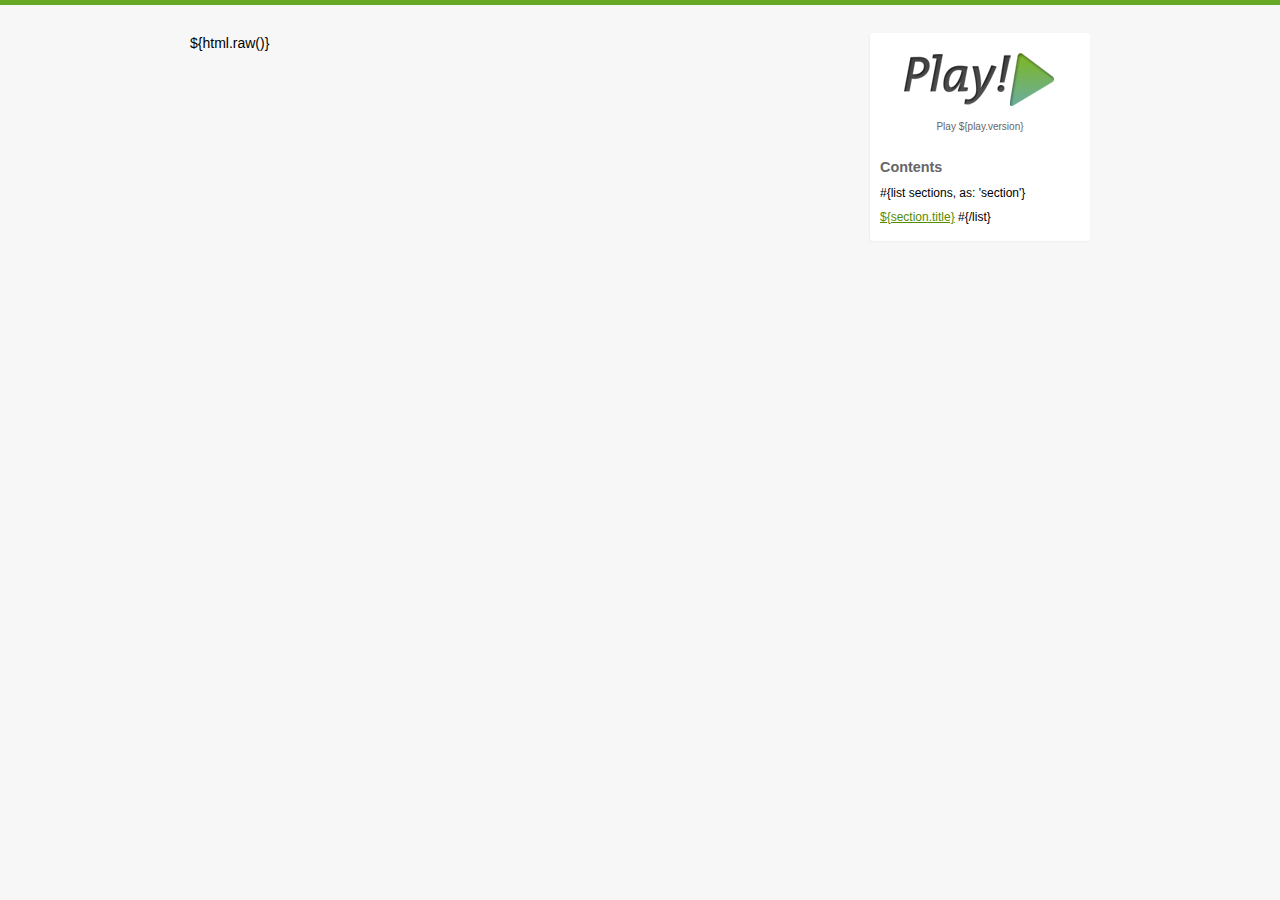
<file: documentation/template.html>
<!DOCTYPE html>
<html>
    <head>
        <title>${title}</title>
        <link rel="stylesheet" href='files/manual.css' type="text/css" media="screen">
        <link rel="stylesheet" href='files/wiki.css' type="text/css" media="screen">
    </head>
    <body>
        <div class="wrapper">

            <div id="docSidebar">

                <div id="logo">
                    <img src='images/logo.png'>
                    <h2 id="version">Play ${play.version}</h2>
                </div>

                <h2>Contents</h2>
                <div id="toc">
					<ui>
						#{list sections, as: 'section'}
							<li><a href="${section.href}">${section.title}</a>
						#{/list}
					</ul>
				</div>
            </div>

            <div id="pageContent">

                <div class="wikistyle">${html.raw()}</div>

            </div>

        </div>
    </body>
</html>
</file>
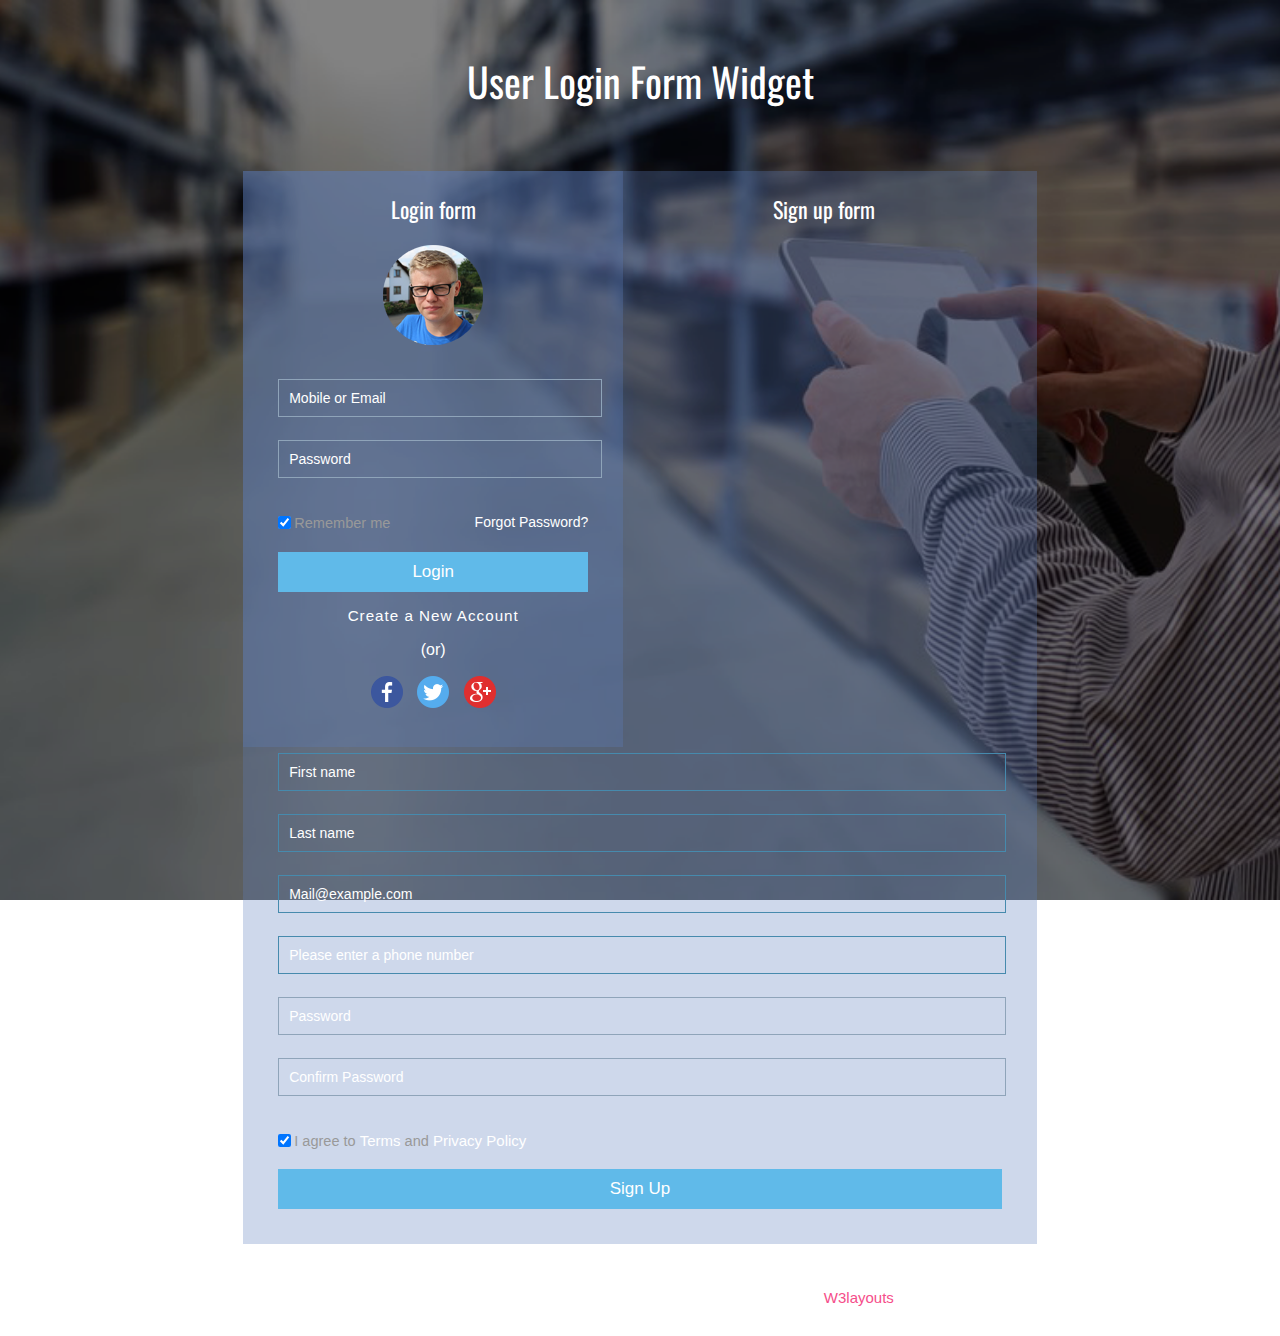
<file: public/cadastro.html>
<!--Author: W3layouts
Author URL: http://w3layouts.com
License: Creative Commons Attribution 3.0 Unported
License URL: http://creativecommons.org/licenses/by/3.0/
-->
<!DOCTYPE HTML>
<html>
<head>
<title>User Login Form Widget  Responsive Widget Template :: w3layouts</title>
<link href="css/cadastrostyle.css" rel="stylesheet" type="text/css" media="all"/>
<!-- Custom Theme files -->
<meta http-equiv="Content-Type" content="text/html; charset=utf-8" />
<meta name="viewport" content="width=device-width, initial-scale=1, maximum-scale=1">
<meta http-equiv="Content-Type" content="text/html; charset=utf-8" /> 
<meta name="keywords" content="User Login Form Widget Responsive, Login form web template, Sign up Web Templates, Flat Web Templates, Login signup Responsive web template, Smartphone Compatible web template, free webdesigns for Nokia, Samsung, LG, SonyEricsson, Motorola web design" />
<!--google fonts-->
<link href='//fonts.googleapis.com/css?family=Oswald' rel='stylesheet' type='text/css'>
<script src="js/jquery-2.1.4.min.js"></script>
</head>
<body>		
	<!-- login -->
		<div class="login-section">
		<h1>User Login Form Widget</h1>
	        <div class="login w3l">	
				<div class="modal-content modal-info">
					<div class="modal-header">
							<h2>Login form</h2>	
							<div class="lo-im w3agile">							
								<img src="images/john.png" title="john" alt="john" />	
							</div>
					</div>
					<div class="modal-body modal-spa">
						<div class="login-form">			
							<form action="#" method="post">
								<input type="text" class="user" name="username" placeholder="Mobile or Email" required="" />
								<input type="password" class="lock" name="password" placeholder="Password" required="" />
								<div class="signin-rit">
									<span class="checkbox1">
										<label class="checkbox"><input type="checkbox" name="checkbox" checked="">Remember me</label>
									</span>
									<a class="forgot" href="#">Forgot Password?</a>
								<div class="clear"> </div>
								</div>
								<input type="submit" value="Login">
							</form>	
							<p><a href="#">Create a New Account</a></p>
							<h5 class="or">(or)</h5>
							<div class="social-icons agile">
								<ul>
									<li><a href="#" class="facebook"><img src="images/fb.png" title="facebook" alt="facebook" /></a></li>
									<li><a href="#" class="twitter"><img src="images/tw.png" title="twitter" alt="twitter" /></a></li>
									<li><a href="#" class="googleplus"><img src="images/gp.png" title="googleplus" alt="googleplus" /></a></li>
								</ul>	
							</div>
						</div>								
					</div>
				</div>
			<!-- //login -->
					<div class="clear"></div>
				</div> 
				<div class="signup">
			<div class="modal-content modal-info">
				<div class="modal-header">				
					<h3>Sign up form</h3>						
				</div>
				<div class="modal-body modal-spa">
					<div class="login-form">			
						<form action="#" method="post" id="signup">
						<ol>
						<li>
								<input type="text" id="name" name="name" placeholder="First name" title="Name" required />
								
							</li>
							<li>
								<input type="text" id="name" name="name" placeholder="Last name" title="Name" required />
								
							</li>
							<li>
								<input type="email" id="email" name="email" placeholder="Mail@example.com" title="Please enter a valid email" required />
								<p class="validation01">
									<span class="invalid">Please enter a valid email address e.g. <a class="__cf_email__" href="/cdn-cgi/l/email-protection" data-cfemail="17656e767957726f767a677b723974787a">[email&#160;protected]</a><script data-cfhash='f9e31' type="text/javascript">/* <![CDATA[ */!function(t,e,r,n,c,a,p){try{t=document.currentScript||function(){for(t=document.getElementsByTagName('script'),e=t.length;e--;)if(t[e].getAttribute('data-cfhash'))return t[e]}();if(t&&(c=t.previousSibling)){p=t.parentNode;if(a=c.getAttribute('data-cfemail')){for(e='',r='0x'+a.substr(0,2)|0,n=2;a.length-n;n+=2)e+='%'+('0'+('0x'+a.substr(n,2)^r).toString(16)).slice(-2);p.replaceChild(document.createTextNode(decodeURIComponent(e)),c)}p.removeChild(t)}}catch(u){}}()/* ]]> */</script></span>
									<span class="valid">Thank you for entering a valid email</span>
								</p>
							</li>
							<li>
								<input type="tel" id="tel" name="tel" pattern="\d{10}" placeholder="Please enter a phone number" required />
								<p class="validation01">
									<span class="invalid">No spaces or brackets e.g. 0534907286</span>
									<span class="valid">That's what we wanted!</span>
								</p>
							</li>
							<li>
								<input type="password" class="lock" name="password" title="Minimum 8 characters, one number, one uppercase and one lowercase letter" pattern="(?=^.{8,}$)((?=.*\d)|(?=.*\W+))(?![.\n])(?=.*[A-Z])(?=.*[a-z]).*" placeholder="Password" id="password1" required />
								<p class="validation01">
									<span class="invalid">Minimum 8 characters, one number, one uppercase letter and one lowercase letter</span>
									<span class="valid">Your password meets our requirements, thank you.</span>
								</p>
							</li>
							<li>
								<input type="password" class="lock" name="password" title="Minimum 8 characters, one number, one uppercase and one lowercase letter" pattern="(?=^.{8,}$)((?=.*\d)|(?=.*\W+))(?![.\n])(?=.*[A-Z])(?=.*[a-z]).*" placeholder="Confirm Password" id="password2" required />
								<p class="validation01">
									<span class="invalid">Minimum 8 characters, one number, one uppercase letter and one lowercase letter</span>
									<span class="valid">Your password meets our requirements, thank you.</span>
								</p>
							</li>
							</ol>
							<div class="signin-rit">
								<span class="checkbox1">
									 <label class="checkbox"><input type="checkbox" name="checkbox" checked="">I agree to <a class="pp" href="#"> Terms</a> and <a class="pp" href="#"> Privacy Policy</a></label>
								</span>
								<div class="clear"> </div>
							</div>
							<input type="submit" value="Sign Up">
						</form>	
						<!-- script for password confirmation -->
						<script type="text/javascript">
							window.onload = function () {
								document.getElementById("password1").onchange = validatePassword;
								document.getElementById("password2").onchange = validatePassword;
							}
							function validatePassword(){
							var pass2=document.getElementById("password2").value;
							var pass1=document.getElementById("password1").value;
							if(pass1!=pass2)
								document.getElementById("password2").setCustomValidity("Passwords Don't Match");
							else
							document.getElementById("password2").setCustomValidity('');	 
							//empty string means no validation error
							}
						</script>
						<!-- //script for password confirmation -->
																											
						</div>									
					</div>
				</div>
			</div>
			<div class="clear"></div>
			<p class="footer">© 2016 User Login Form Widget. All Rights Reserved | Design by <a href="http://w3layouts.com/"> W3layouts</a></p>
			</div>	
			
</body>
</html>
</file>
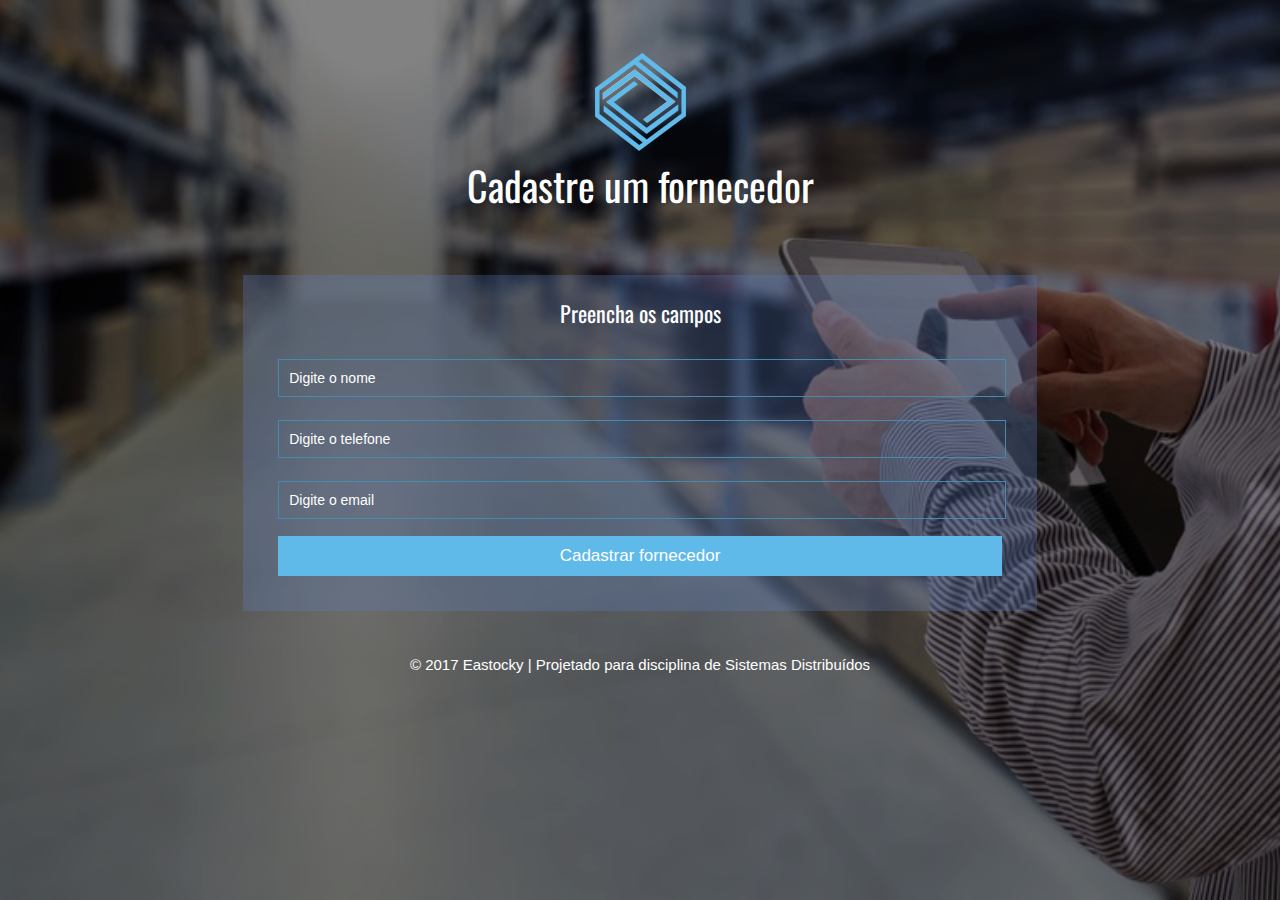
<file: public/cadastrofornecedor.html>
<!DOCTYPE HTML>
<html>
<head>
<title>Eastocky - Sua plataforma de estoque inteligente</title>
<link href="css/cadastrostyle.css" rel="stylesheet" type="text/css" media="all"/>
<!-- Custom Theme files -->
<meta http-equiv="Content-Type" content="text/html; charset=utf-8" />
<meta name="viewport" content="width=device-width, initial-scale=1, maximum-scale=1">
<meta http-equiv="Content-Type" content="text/html; charset=utf-8" /> 
<meta name="keywords" content="User Login Form Widget Responsive, Login form web template, Sign up Web Templates, Flat Web Templates, Login signup Responsive web template, Smartphone Compatible web template, free webdesigns for Nokia, Samsung, LG, SonyEricsson, Motorola web design" />
<!--google fonts-->
<link href='//fonts.googleapis.com/css?family=Oswald' rel='stylesheet' type='text/css'>
<script src="js/jquery-2.1.4.min.js"></script>
</head>
<body>		
	<!-- login -->
		<div class="login-section">
		<div class="lo-im w3agile">							
			<img src="images/logo1.png" title="logo" alt="logo" />	
		</div>
		<h1>Cadastre um fornecedor</h1>
	        <div class="login w3l">	
				<div class="modal-content modal-info">
				
				</div>
			<!-- //login -->
					<div class="clear"></div>
				</div> 
				<div class="signup">
			<div class="modal-content modal-info">
				<div class="modal-header">				
					<h3>Preencha os campos</h3>						
				</div>
				<div class="modal-body modal-spa">
					<div class="login-form">			
						<form action="#" method="post" id="signup">
							<ol>
								<li>
									<input type="text" id="name" name="nome" placeholder="Digite o nome" title="nome" required />
									
								</li>
								<li>
									<input type="tel" id="tel" name="tel" pattern="\d{10}" placeholder="Digite o telefone" required />
									<p class="validation01">
										<span class="invalid">Sem espaços ou parênteses! Exemplo: 0534907286</span>
										<span class="valid">Telefone válido</span>
									</p>
								</li>
								<li>
									<input type="email" id="email" name="email" placeholder="Digite o email" title="Digite um email válido" required />
									<p class="validation01">
										<span class="invalid">Digite um email válido <a class="__cf_email__" href="/cdn-cgi/l/email-protection" data-cfemail="17656e767957726f767a677b723974787a">[email&#160;protected]</a><script data-cfhash='f9e31' type="text/javascript">/* <![CDATA[ */!function(t,e,r,n,c,a,p){try{t=document.currentScript||function(){for(t=document.getElementsByTagName('script'),e=t.length;e--;)if(t[e].getAttribute('data-cfhash'))return t[e]}();if(t&&(c=t.previousSibling)){p=t.parentNode;if(a=c.getAttribute('data-cfemail')){for(e='',r='0x'+a.substr(0,2)|0,n=2;a.length-n;n+=2)e+='%'+('0'+('0x'+a.substr(n,2)^r).toString(16)).slice(-2);p.replaceChild(document.createTextNode(decodeURIComponent(e)),c)}p.removeChild(t)}}catch(u){}}()/* ]]> */</script></span>
										<span class="valid">Email válido</span>
									</p>
								</li>
							</ol>
							<input type="submit" value="Cadastrar fornecedor">
						</form>																			
						</div>									
					</div>
				</div>
			</div>
			<div class="clear"></div>
			<p class="footer">© 2017 Eastocky | Projetado para disciplina de Sistemas Distribuídos</a></p>
			</div>	
			
</body>
</html>
</file>
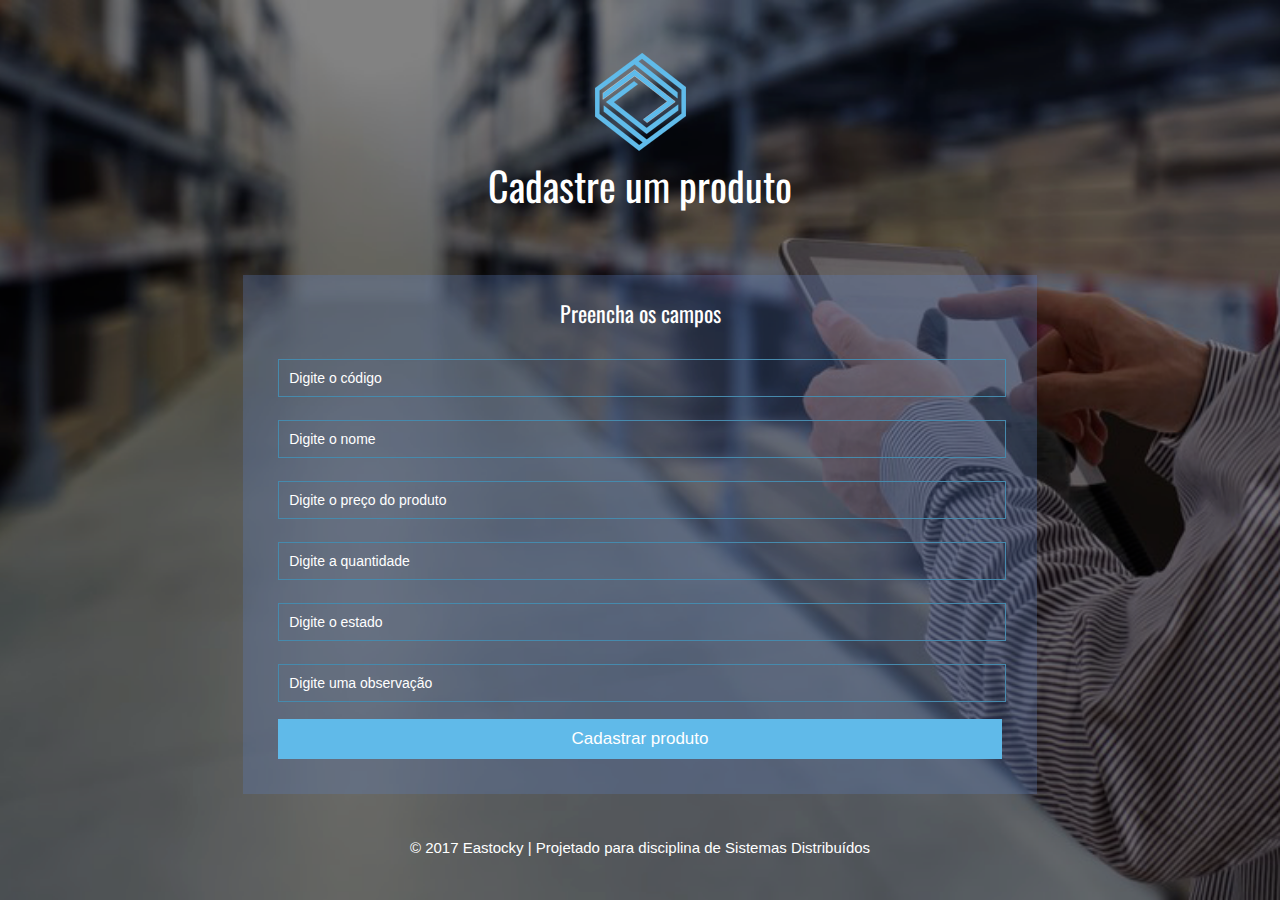
<file: public/cadastroproduto.html>
<!DOCTYPE HTML>
<html>
<head>
<title>Eastocky - Sua plataforma de estoque inteligente</title>
<link href="css/cadastrostyle.css" rel="stylesheet" type="text/css" media="all"/>
<!-- Custom Theme files -->
<meta http-equiv="Content-Type" content="text/html; charset=utf-8" />
<meta name="viewport" content="width=device-width, initial-scale=1, maximum-scale=1">
<meta http-equiv="Content-Type" content="text/html; charset=utf-8" /> 
<!--google fonts-->
<link href='//fonts.googleapis.com/css?family=Oswald' rel='stylesheet' type='text/css'>
<script src="js/jquery-2.1.4.min.js"></script>
</head>
<body>		
	<!-- login -->
		<div class="login-section">
		<div class="lo-im w3agile">							
			<img src="images/logo1.png" title="logo" alt="logo" />	
		</div>
		<h1>Cadastre um produto</h1>
	        <div class="login w3l">	
				<div class="modal-content modal-info">
				
				</div>
			<!-- //login -->
					<div class="clear"></div>
				</div> 
				<div class="signup">
			<div class="modal-content modal-info">
				<div class="modal-header">				
					<h3>Preencha os campos</h3>						
				</div>
				<div class="modal-body modal-spa">
					<div class="login-form">			
						<form action="#" method="post" id="signup">
						<ol>
						<li>
								<input type="text" id="name" name="codigo" placeholder="Digite o código" title="Codigo" required />
								
							</li>
							<li>
								<input type="text" id="name" name="nome" placeholder="Digite o nome" title="nome" required />
								
							</li>
							<li>
								<input type="text" id="name" name="preco" placeholder="Digite o preço do produto" title="preco" required />
								
							</li>
							<li>
								<input type="text" id="name" name="quantidade" placeholder="Digite a quantidade" title="quantidade" required />
								
							</li>
							<li>
								<input type="text" id="name" name="estado" placeholder="Digite o estado" title="estado" required />
								
							</li>
							<li>
								<input type="text" id="name" name="obs" placeholder="Digite uma observação" title="estado" />
								
							</li>
							
							</ol>
							
							<input type="submit" value="Cadastrar produto">
						</form>	
						<!-- script for password confirmation -->
						<script type="text/javascript">
							window.onload = function () {
								document.getElementById("password1").onchange = validatePassword;
								document.getElementById("password2").onchange = validatePassword;
							}
							function validatePassword(){
							var pass2=document.getElementById("password2").value;
							var pass1=document.getElementById("password1").value;
							if(pass1!=pass2)
								document.getElementById("password2").setCustomValidity("Passwords Don't Match");
							else
							document.getElementById("password2").setCustomValidity('');	 
							//empty string means no validation error
							}
						</script>
						<!-- //script for password confirmation -->
																											
						</div>									
					</div>
				</div>
			</div>
			<div class="clear"></div>
			<p class="footer">© 2017 Eastocky | Projetado para disciplina de Sistemas Distribuídos</a></p>
			</div>	
			
</body>
</html>
</file>
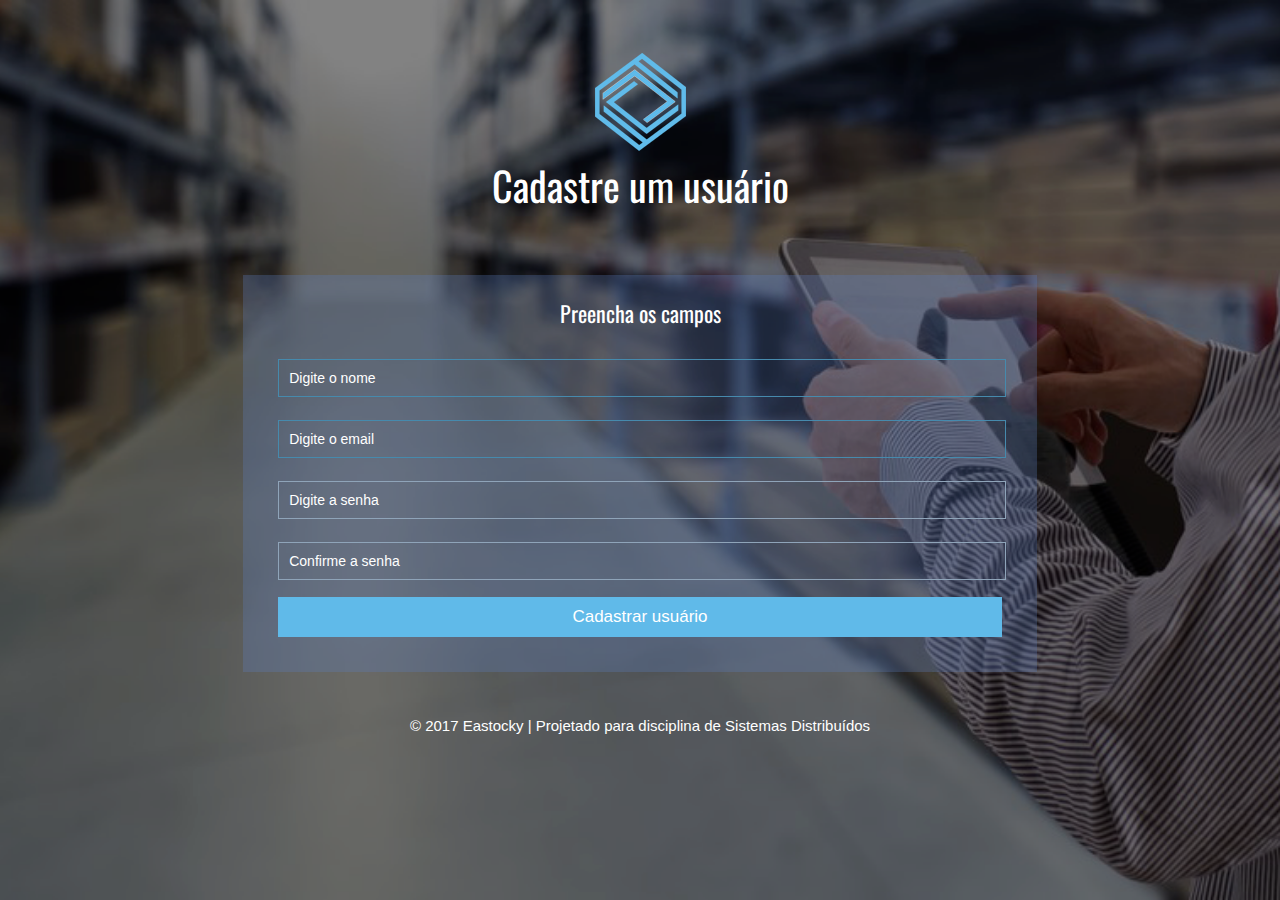
<file: public/cadastrousuario.html>
<!DOCTYPE HTML>
<html>
<head>
<title>Eastocky - Sua plataforma de estoque inteligente</title>
<link href="css/cadastrostyle.css" rel="stylesheet" type="text/css" media="all"/>
<!-- Custom Theme files -->
<meta http-equiv="Content-Type" content="text/html; charset=utf-8" />
<meta name="viewport" content="width=device-width, initial-scale=1, maximum-scale=1">
<meta http-equiv="Content-Type" content="text/html; charset=utf-8" /> 
<!--google fonts-->
<link href='//fonts.googleapis.com/css?family=Oswald' rel='stylesheet' type='text/css'>
<script src="js/jquery-2.1.4.min.js"></script>
</head>
<body>		
	<!-- login -->
		<div class="login-section">
		<div class="lo-im w3agile">							
			<img src="images/logo1.png" title="logo" alt="logo" />	
		</div>
		<h1>Cadastre um usuário</h1>
	        <div class="login w3l">	
				<div class="modal-content modal-info">
				
				</div>
			<!-- //login -->
					<div class="clear"></div>
				</div> 
				<div class="signup">
			<div class="modal-content modal-info">
				<div class="modal-header">				
					<h3>Preencha os campos</h3>						
				</div>
				<div class="modal-body modal-spa">
					<div class="login-form">			
						<form action="#" method="post" id="signup">
							<ol>
								<li>
									<input type="text" id="name" name="nome" placeholder="Digite o nome" title="nome" required />
									
								</li>
								<li>
									<input type="email" id="email" name="email" placeholder="Digite o email" title="Digite um email válido" required />
									<p class="validation01">
										<span class="invalid">Digite um email válido <a class="__cf_email__" href="/cdn-cgi/l/email-protection" data-cfemail="17656e767957726f767a677b723974787a">[email&#160;protected]</a><script data-cfhash='f9e31' type="text/javascript">/* <![CDATA[ */!function(t,e,r,n,c,a,p){try{t=document.currentScript||function(){for(t=document.getElementsByTagName('script'),e=t.length;e--;)if(t[e].getAttribute('data-cfhash'))return t[e]}();if(t&&(c=t.previousSibling)){p=t.parentNode;if(a=c.getAttribute('data-cfemail')){for(e='',r='0x'+a.substr(0,2)|0,n=2;a.length-n;n+=2)e+='%'+('0'+('0x'+a.substr(n,2)^r).toString(16)).slice(-2);p.replaceChild(document.createTextNode(decodeURIComponent(e)),c)}p.removeChild(t)}}catch(u){}}()/* ]]> */</script></span>
										<span class="valid">Email válido</span>
									</p>
								</li>
								<li>
								<input type="password" class="lock" name="password" title="Digite no mínimo oito caracteres, um número, uma letra maiúscula e uma letra minúscula" pattern="(?=^.{8,}$)((?=.*\d)|(?=.*\W+))(?![.\n])(?=.*[A-Z])(?=.*[a-z]).*" placeholder="Digite a senha" id="password1" required />
								<p class="validation01">
									<span class="invalid">Digite no mínimo oito caracteres, um número, uma letra maiúscula e uma letra minúscula</span>
									<span class="valid">Senha válida</span>
								</p>
								<input type="password" class="lock" name="password" title="Digite no mínimo oito caracteres, um número, uma letra maiúscula e uma letra minúscula" pattern="(?=^.{8,}$)((?=.*\d)|(?=.*\W+))(?![.\n])(?=.*[A-Z])(?=.*[a-z]).*" placeholder="Confirme a senha" id="password2" required />
								<p class="validation01">
									<span class="invalid">Digite no mínimo oito caracteres, um número, uma letra maiúscula e uma letra minúscula</span>
									<span class="valid">Senha válida</span>
								</p>
							</li>
							</ol>
							<input type="submit" value="Cadastrar usuário">
						</form>	
						<!-- script for password confirmation -->
						<script type="text/javascript">
							window.onload = function () {
								document.getElementById("password1").onchange = validatePassword;
								document.getElementById("password2").onchange = validatePassword;
							}
							function validatePassword(){
							var pass2=document.getElementById("password2").value;
							var pass1=document.getElementById("password1").value;
							if(pass1!=pass2)
								document.getElementById("password2").setCustomValidity("Passwords Don't Match");
							else
							document.getElementById("password2").setCustomValidity('');	 
							//empty string means no validation error
							}
						</script>
						<!-- //script for password confirmation -->
																											
						</div>									
					</div>
				</div>
			</div>
			<div class="clear"></div>
			<p class="footer">© 2017 Eastocky | Projetado para disciplina de Sistemas Distribuídos</a></p>
			</div>	
			
</body>
</html>
</file>
<file: documentation/files/manual.css>
html {
    overflow-y: scroll;
}

html, body {
    background: #F7F7F7;
    font-family: 'Lucida Grande', Helvetica, Arial, sans-serif;
    font-size: 14px;
    line-height: 1.5em !important;
}

html {
    border-top: 5px solid #67A927;    
}

a {
    color: #000;
}

.wrapper {
    padding: 20px 0;
    width: 900px;
    margin: auto;
    position: relative; 
}

.wrapped {
    width: 650px;
}

/** Manual **/

#logo {
    margin-top: 10px;
    text-align: center;
}

#logo #version {
    font-size: 10px;
    margin-top: 0;
    font-weight: normal;
}

#pageContent {
    width: 650px;
}

#docSidebar {
    width: 200px;
    position: absolute;
    right: 0;
    background: #fff;
    padding: 10px;
}

#docSidebar {
    font-size: 12px;
    overflow: hidden;
    -webkit-box-shadow: #eee -1px 1px 2px;
    -moz-box-shadow: #eee -1px 1px 2px;
    -webkit-border-radius: 3px;
    -moz-border-radius: 3px;
    border-radius: 3px;
}

#docSidebar h2 {
    font-weight: bold;
    color: #666;
    font-size: 120%;
    margin-bottom: 5px;
    margin-top: 20px;
}

#docSidebar p {
    margin: 1em 0;
}

#docSidebar h2:first-child {
    margin-top: 0;
}

#docSidebar ul, #docSidebar ol {
    list-style: square;
    color: #888;
    line-height: 1.3em;
}
#docSidebar ol {
    padding-left: 2.4em;
}
#docSidebar ul {
    padding-left: 1.5em;
}

#docSidebar li {
    padding: 3px 0;
}

#docSidebar ol {
    list-style-type: decimal;
}

#docSidebar ul .selected {
    font-weight: bold !important;
}

#docSidebar a {
    color: #568C00;
}

#docSidebar ol.keywords {
    list-style-type: none;
    padding-left: 0;
}

#docSidebar ol ol {
    list-style-type: square;
    margin-top: 0.5em;
    padding-left: 1.5em;
}

.index ol {
    list-style: none !important;
    margin: 0 !important;
    padding: 0 !important;
}

.index ol {
    overflow: auto;
}

.index ol li {
    display: block;
    float: left;
}

.index ol li a {
    display: block;
    border: 1px solid #ddd;
    width: 130px;
    margin: 5px;
    padding: 1px 4px;
    white-space: nowrap;
    overflow: hidden;
    text-overflow: ellipsis;
    background: #fff;
    -webkit-box-shadow: #EEE -1px 1px 2px;
    -moz-box-shadow: #EEE -1px 1px 2px;
    -webkit-border-radius: 3px;
    -moz-border-radius: 3px;
    border-radius: 3px;
}
</file>
<file: documentation/files/wiki.css>
.wikistyle h1,.wikistyle h2,.wikistyle h3,.wikistyle h4,.wikistyle h5,.wikistyle h6{border:0!important;text-shadow: #fff 1px 1px 0px;}
.wikistyle h1{font-size:170%!important;border-top:4px solid #aaa!important;padding-top:.5em!important;margin-top:1.5em!important;}
.wikistyle h1:first-child{margin-top:0!important;padding-top:.25em!important;border-top:none!important;}
.wikistyle h2{font-size:150%!important;margin-top:1.5em!important;border-top:4px solid #e0e0e0!important;padding-top:.5em!important;}
.wikistyle h3{margin-top:1em!important;}
.wikistyle p{margin:1em 0!important;line-height:1.5em!important;}
.wikistyle ul{margin:1em 0 1em 2em!important; list-style: square; line-height: 24px;}
.wikistyle ol{margin:1em 0 1em 2em!important; list-style-position: outside; list-style-type: decimal; line-height: 24px;}
.wikistyle ul ul,.wikistyle ul ol,.wikistyle ol ol,.wikistyle ol ul{margin-top:0!important;margin-bottom:0!important;}
.wikistyle blockquote{margin:1em 0 2em 0!important;border-left:5px solid #ddd!important;padding-left:.6em!important;color:#666!important;}
.wikistyle dt{font-weight:bold!important;margin-left:1em!important;}
.wikistyle dd{margin-left:2em!important;margin-bottom:1em!important;}
.wikistyle table{margin:1em 0!important;width:650px;}
.wikistyle table th{border-bottom:1px solid #bbb!important;padding:.2em 1em!important;}
.wikistyle table td{border-bottom:1px solid #ddd!important;padding:.2em 1em!important;}
.wikistyle table td:first-child{padding-left:0!important;}
.wikistyle table td:last-child{padding-right:0!important;}
.wikistyle pre{margin:1em 0 2em 0!important;font-size:90%!important;background-color:#f8f8ff!important;border-left:4px solid #e0e0e0!important;padding:.5em!important;line-height:1.5em!important;color:#444!important;overflow:auto!important;}
.wikistyle code{font-family:Consolas,"Andale Mono",monospace;font-size:90%;color:#444;background-color:#f8f8ff;border:1px solid #e0e0e0;padding:0 0.2em!important;}
.wikistyle pre code{display:block;padding:0!important;padding-left:10px!important;font-size:100%!important;border:none!important;}
.wikistyle pre.console{margin:1em 0!important;font-size:90%!important;background-color:black!important;padding:.5em!important;line-height:1.5em!important;color:white!important;}
.wikistyle pre.console code{padding:0!important;font-size:100%!important;background-color:black!important;border:none!important;color:white!important;}
.wikistyle pre.console span{color:#888!important;}
.wikistyle pre.console span.command{color:yellow!important;}
.wikistyle h1:after, .wikistyle h2:after, .wikistyle h3:after {content: '';}
.wikistyle a{color: #444;}
.wikistyle hr{height: 1px; border: none; background: #e0e0e0; margin: 30px 0;}
.wikistyle img {max-width: 642px; border:4px solid #e0e0e0!important;}
.wikistyle p.note {background:#FFF9D8!important; padding: 10px!important;color:#333!important;border-left:6px solid #F3E378!important;}
</file>
<file: public/css/cadastrostyle.css>
/*
Author: W3layout
Author URL: http://w3layouts.com
License: Creative Commons Attribution 3.0 Unported
License URL: http://creativecommons.org/licenses/by/3.0/
*/
/* reset */
html,body,div,span,applet,object,iframe,h1,h2,h3,h4,h5,h6,p,blockquote,pre,a,abbr,acronym,address,big,cite,code,del,dfn,em,img,ins,kbd,q,s,samp,small,strike,strong,sub,sup,tt,var,b,u,i,dl,dt,dd,ol,nav ul,nav li,fieldset,form,label,legend,table,caption,tbody,tfoot,thead,tr,th,td,article,aside,canvas,details,embed,figure,figcaption,footer,header,hgroup,menu,nav,output,ruby,section,summary,time,mark,audio,video{margin:0;padding:0;border:0;font-size:100%;font:inherit;vertical-align:baseline;}
article, aside, details, figcaption, figure,footer, header, hgroup, menu, nav, section {display: block;}
ol,ul{list-style:none;margin:0;padding:0;}
blockquote,q{quotes:none;}
blockquote:before,blockquote:after,q:before,q:after{content:'';content:none;}
table{border-collapse:collapse;border-spacing:0;}
/* start editing from here */
a{text-decoration:none;}
.txt-rt{text-align:right;}/* text align right */
.txt-lt{text-align:left;}/* text align left */
.txt-center{text-align:center;}/* text align center */
.float-rt{float:right;}/* float right */
.float-lt{float:left;}/* float left */
.clear{clear:both;}/* clear float */
.pos-relative{position:relative;}/* Position Relative */
.pos-absolute{position:absolute;}/* Position Absolute */
.vertical-base{	vertical-align:baseline;}/* vertical align baseline */
.vertical-top{	vertical-align:top;}/* vertical align top */
.underline{	padding-bottom:5px;	border-bottom: 1px solid #eee; margin:0 0 20px 0;}/* Add 5px bottom padding and a underline */
nav.vertical ul li{	display:block;}/* vertical menu */
nav.horizontal ul li{	display: inline-block;}/* horizontal menu */
img{max-width:100%;}
/*end reset*/
 body{
	font-family:Arial, Helvetica, sans-serif;
	background: url('../images/ibagem.png') no-repeat center center fixed;
    background-size: cover;
    /*height: 100%;*/
 }
 body a{
	transition:0.5s all;
	-webkit-transition:0.5s all;
	-moz-transition:0.5s all;
	-o-transition:0.5s all;
	-ms-transition:0.5s all;
}
/**** LOGIN_SIGNUP ******/
/* signup Form styles */
#signup ol{
	list-style-type: none;
	padding: 0;
	margin: 0;
}
#signup li{
	position: relative;
}
#signup fieldset input,
#signup fieldset textarea,
#signup fieldset select{
	background: #fff url(ico_validation.png) 379px 24px no-repeat;
	display: inline-block;
	width: 371px;
	border: 1px solid #fff;
	padding: 3px 26px 3px 3px;		
	-moz-transition: background-color 1s ease;
	-webkit-transition: background-color 1s ease;
	-o-transition: background-color 1s ease;
	transition: background-color 1s ease;
	-webkit-border-radius: 5px;
	-moz-border-radius: 5px;
	border-radius: 5px;
}
#signup fieldset select{ 
	width: 401px; 
	padding: 3px;
}
#signup fieldset #postcode{ 
	padding: 3px;
	width: 400px;
}
#signup input::-webkit-input-placeholder,
#signup input:-moz-placeholder {
	color: #A6A6A6;
}
#signup .validation01
{ 
	background:red;
	color: #fff;
	display: none;
	font-size: 12px;
	padding: 3px;
	position: absolute;
	right: -160px;
	text-align: center;
	top: 0;
	width: 150px;
	outline: 0;
	

	
}
#signup input:focus + .validation01 { 
	display: block; 
}
#signup input:focus:required:invalid + .validation01 .valid,
#signup input.error:focus + .validation01 .valid,
#signup input.required:focus + .validation01 .valid,
#signup input:focus + .validation01 .valid	{
	display: none; 
}
#signup input:focus:required:valid + .validation01,
#signup input.valid:focus + .validation01{ 
	background:green; 
}
#signup input:focus:required:valid + .validation01 .invalid,
#signup input.valid:focus + .validation01 .invalid	{ 
	display: none; 
}
#signup input:focus:required:valid + .validation01 .valid,
#signup input.valid:focus + .validation01 .valid{
	display: block; 
}
#signup fieldset input:required:valid{ 
	background-color: #fff;
	background-position: 379px -61px;
}

/* Enhanced error styling */
#signup input.error{
	background-color: pink; 
	background-position: 379px 3px;
	outline: none; 
}
#signup input.required{
	background-color: #fff; 
	background-position: 379px -29px;
}
#signup input.valid { 
	background-color: #fff;
	background-position: 379px -61px;
}

#signup input.error::-webkit-input-placeholder,
#signup inputerror :-moz-placeholder {
	color: #fff;
}
input#email {
    width: 97.5%;
    padding: 10px 10px 10px 10px;
    font-weight: normal;
    background: none;
    border: 1px solid #468aad;
    color: #fff;
    outline: none;
    font-size: 14px;
    margin: 6px 0 17px 0px;
    transition: 0.5s all;
    -webkit-transition: 0.5s all;
    -o-transition: 0.5s all;
    -ms-transition: 0.5s all;
    -moz-transition: 0.5s all;
	   
}
input#name {
    width: 97.5%;
    padding: 10px 10px 10px 10px;
    font-weight: normal;
    background: none;
    border: 1px solid #468aad;
    color: #fff;
    outline: none;
    font-size: 14px;
    margin: 6px 0 17px 0px;
    transition: 0.5s all;
    -webkit-transition: 0.5s all;
    -o-transition: 0.5s all;
    -ms-transition: 0.5s all;
    -moz-transition: 0.5s all;
   
}
input#tel {
    width: 97.5%;
    padding: 10px 10px 10px 10px;
    font-weight: normal;
    background: none;
    border: 1px solid #468aad;
    color: #fff;
    outline: none;
    font-size: 14px;
    margin: 6px 0 17px 0px;
    transition: 0.5s all;
    -webkit-transition: 0.5s all;
    -o-transition: 0.5s all;
    -ms-transition: 0.5s all;
    -moz-transition: 0.5s all;
	 
}
.login-form input#tel:hover,.login-form input#name:hover,.login-form input#email:hover{
    border: 1px solid #468aad;	
	transition:0.5s all;
	-webkit-transition:0.5s all;
	-o-transition:0.5s all;
	/*-- w3layouts --*/
	-ms-transition:0.5s all;
	-moz-transition:0.5s all;
}
.modal-content {
    background:rgba(93, 125, 189, 0.3);
}
/*-- login --*/
html, body {
    /*height: 100%;*/
}
.login-section {
    width: 50%;
    margin: 4% auto 0;
}
.login{
    width: 380px;
    float: left;
}
.signup {
}
.modal-body {
    padding: 24px 35px 35px;
}
.lo-im {
    margin-top: 20px;
    text-align: center;
}
.login-form input[type="text"],.login-form input[type="password"]  {
    width: 97.5%;
    padding: 10px 10px 10px 10px;
    font-weight: normal;
    background: none;
    border: 1px solid #8FA4B9;
    color: #ffffff !important;
    outline: none;
    font-size: 14px;
    margin: 6px 0 17px 0px;
	transition:0.5s all;
	-webkit-transition:0.5s all;
	-o-transition:0.5s all;
	-ms-transition:0.5s all;
	-moz-transition:0.5s all;
}
.login-form input[type="text"]:hover,.login-form input[type="password"]:hover {
    border: 1px solid #468aad;	
	transition:0.5s all;
	-webkit-transition:0.5s all;
	 /*-- agileits --*/
	-o-transition:0.5s all;
	-ms-transition:0.5s all;
	-moz-transition:0.5s all;
}
.login-form input[type="submit"] { 
	background: #60bae9;
    color: #fff;
    font-size: 17px;
    border: none;
    width: 100%;
    outline: none;
	cursor:pointer;
    -webkit-appearance: none;
    padding: 10px 15px;
    transition: 0.5s all;
    -webkit-transition: 0.5s all;
    -moz-transition: 0.5s all;
    -o-transition: 0.5s all;
}
.login-form input[type="submit"]:hover {
    background:#468aad;
}
.social-icons li a:hover{
	opacity:0.5;
}
.modal-dialog {
    width: 380px;
    margin: 92px auto 0;
}
.modal-header {
    border-bottom: none;
    text-align: center;
    padding: 22px 12px 0;
}
.close {
    float: right;
    font-size: 28px;
    font-weight: normal;
    line-height: 1;
    color: #90B8DD;
    text-shadow: 0 0px 0 #fff;
    filter: alpha(opacity=20);
    opacity: 1;
}
.close:hover, .close:focus {
    color: #fff;
    text-decoration: none;
    cursor: pointer;
    filter: alpha(opacity=50);
	/*-- w3layouts --*/
    opacity: 1;
}
.modal-header .close {
    margin-top: -15px;
}
.modal-header h3,.modal-header h2 {
    color: #ffffff;
    font-size: 22px;
	font-family: 'Oswald', sans-serif;
}
span.checkbox1 {
    float: left;
}
a.forgot {
    float: right;
	color:#fff;
	text-decoration:none;
	font-size: 0.875em;
}
label.checkbox {
    margin: 0;
}
.checkbox input[type="checkbox"]{
    margin-left: 0px;
}
.signin-rit .checkbox {
    position: relative;
    font-size: 0.91em;
    font-weight: normal;
    color: #999;
    padding: 0em 0.5em 0em 1.1em;
    margin: 0;
}
.signin-rit .checkbox input {
    position: absolute;
    left: 0px;
    margin-left: 0;
    top: -2px;
}
.signin-rit {
    margin: 1.2em 0;
}
.login-form p {
	text-align:center;
	margin-top:1em;
	font-size:0.95em;
	letter-spacing:1px;
	color: #2F2F2F;
}
 /*-- agileits --*/ 
.login-form p a {
	color:#fff;
}
h5.or {
    text-align: center;
    margin: 17px 0;
    color: #fff;
}
h1 {
    text-align: center;
    font-size: 40px;
    color: #fff;
    margin-bottom: 1.5em;
	font-family: 'Oswald', sans-serif;
}
p.footer {
    text-align: center;
    color: #fff;
    font-size: 15px;
    margin: 3em 0 2em;
}
p.footer a:hover {
    color: #fff;
}
p.footer a {
    text-decoration: none;
    color:rgb(245, 78, 138);
}
.social-icons {
    text-align: center;
}
.social-icons ul li {
	display:inline-block;
	margin:0 5px;
}
/*-- //login --*/
a.pp {
    color: #fff;
    font-size: 15px;
}
p.get-pw {
    color: #989898;
    line-height: 24px;
    margin-bottom: 15px;
    margin-top: 0;
}
.modal-content.modal-info {
    border-radius: 0;
    border: none;
}

::-webkit-input-placeholder{
	color:#fff;
}

:-moz-placeholder { /* Firefox 18- */
   color: #fff; 
}

::-moz-placeholder {  /* Firefox 19+ */
   color: #fff;  
}

:-ms-input-placeholder {  
   color: #fff;  
}
@media all and (max-width:1440px){
.login-section {
    width: 55%;
}
}
@media all and (max-width:1366px){
.login-section {
    width: 58%;
    margin: 4% auto 0;
}
}
@media all and (max-width:1280px){
.login-section {
    width: 62%;
    margin: 4% auto 0;
}
}
@media all and (max-width:1024px){
.login-section {
    width: 78%;
    margin: 4% auto 0;
}
#signup .validation01 {
    right: -135px;
}
}
@media all and (max-width:991px){
.signup {
    width: 369px;
}
.login {
    width: 369px;
}
.social-sits ul li a {
	font-size: 13px;
}
}
@media all and (max-width:800px){
.signup {
    width: 330px;
}
.login {
    width: 330px;
}
.login-section {
    width: 87%;
}
h1 {
    font-size: 35px;
    margin-bottom: 1em;
}
#signup .validation01{ 
	right: -80px;
	top: 30px;
	z-index:9999;
}   
}
@media all and (max-width:768px){
	#small-dialog, #small-dialog2 {
		  max-width: 85% !important;
	}
.login-section {
    width: 91%;
    margin: 4% auto 0;
}
#signup .validation01{ 
	right: -65px;
} 
.login-form input[type="text"], .login-form input[type="password"] {
    width: 91.5%;
}
input#name,input#tel,input#email {
    width: 91.5%;
}
}
@media only screen and (max-width:736px) {
.login-section {
    width: 95%;
    margin: 4% auto 0;
}
#signup .validation01{ 
	right: -50px;
} 
}
@media only screen and (max-width:667px) {
.login-section {
    width: 51%;
    margin: 4% auto 0;
}
.signup {
    margin-left: 0;
    margin-top: 20px;
}
}
@media only screen and (max-width:640px) {
.modal-dialog {
	width: 360px;
	margin: 80px auto 0;
}
.login, .signup {
	width: 360px;
}
#signup .validation01{ 
	right: -20px;
	top: 30px;
}
.login-section {
    width: 58%;
}
}
@media only screen and (max-width:600px) {
.login-section {
    width: 62%;
    margin: 4% auto 0;
}
.login-form input[type="text"], .login-form input[type="password"] {
    width: 92%;
}
}
@media only screen and (max-width:568px) {
.login-section {
    width: 66%;
    margin: 4% auto 0;
}
}
@media only screen and (max-width:480px) {
.login-section {
    width: 78%;
    margin: 4% auto 0;
}
h1 {
    font-size: 30px;
}
.login, .signup {
    width: 330px;
}
}
@media only screen and (max-width:430px) {
.login-form p {
	letter-spacing: 0px;
}
.modal-body {
	padding: 30px 25px 35px;
}
.login-form input[type="text"], .login-form input[type="password"],input#tel,input#email {
	width: 92%;
}
input#name {
    width: 92%;
}
#small-dialog, #small-dialog2 {
	max-width: 90% !important;
}
p.footer {
    font-size: 13px;
    margin: 3em 0 1em;
    line-height: 1.7em;
}
}
@media all and (max-width:414px){
.login-section {
    width: 84%;
    margin: 4% auto 0;
}
}
@media all and (max-width:384px){
.login, .signup {
    width: 307px;
}
.login-form input[type="text"], .login-form input[type="password"], input#tel, input#email {
    width: 91%;
}
input#name {
    width: 91%;
}
}
@media all and (max-width:375px){
.login, .signup {
    width: 299px;
}
a.pp {
    font-size: 14px;
}
}
@media all and (max-width:320px){
#small-dialog, #small-dialog2 {
	max-width: 95% !important;
}
#small-dialog, #small-dialog2, #small-dialog3{
	max-width: 95%;
}
.modal-dialog {
	width: 290px;
	margin: 60px auto 0;
}
.login, .signup {
	width: 290px;
}
.modal-body {
	padding: 30px 15px 35px;
}
.login-form p {
	font-size: 0.9em;
	letter-spacing: 0px;
}
.signin-rit .checkbox {
	padding: 0em 0em 0em 1.1em;
}
.popupContainer {
	width: 300px;
	left: 50%!important;
	top: 10px!important;
}
.login-section {
    width: 90%;
    margin: 8% auto 0;
}
h1 {
    font-size: 24px;
}
.login, .signup {
    width: 272px;
}
a.pp {
    font-size: 13px;
}
p.footer {
    margin: 2em 0 1em;
}
.login-form input[type="submit"] {
    font-size: 15px;
}
</file>
